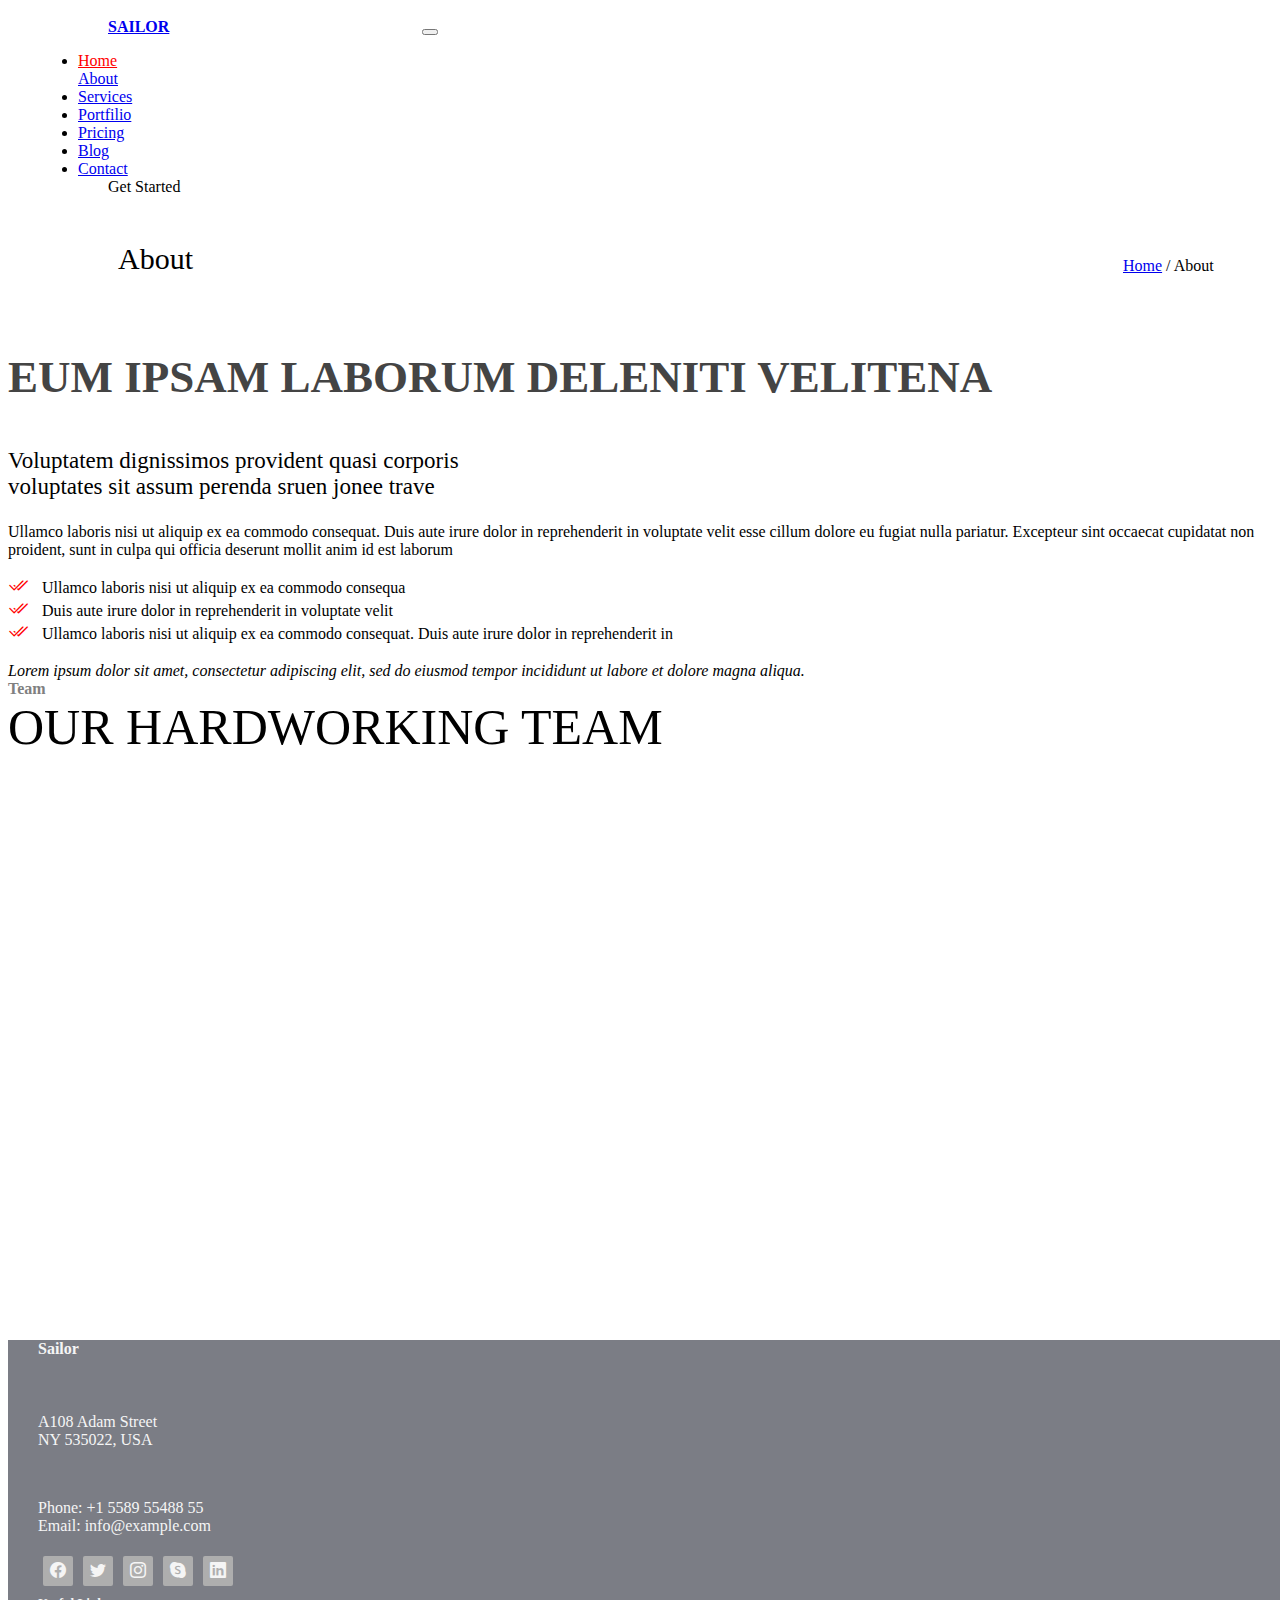
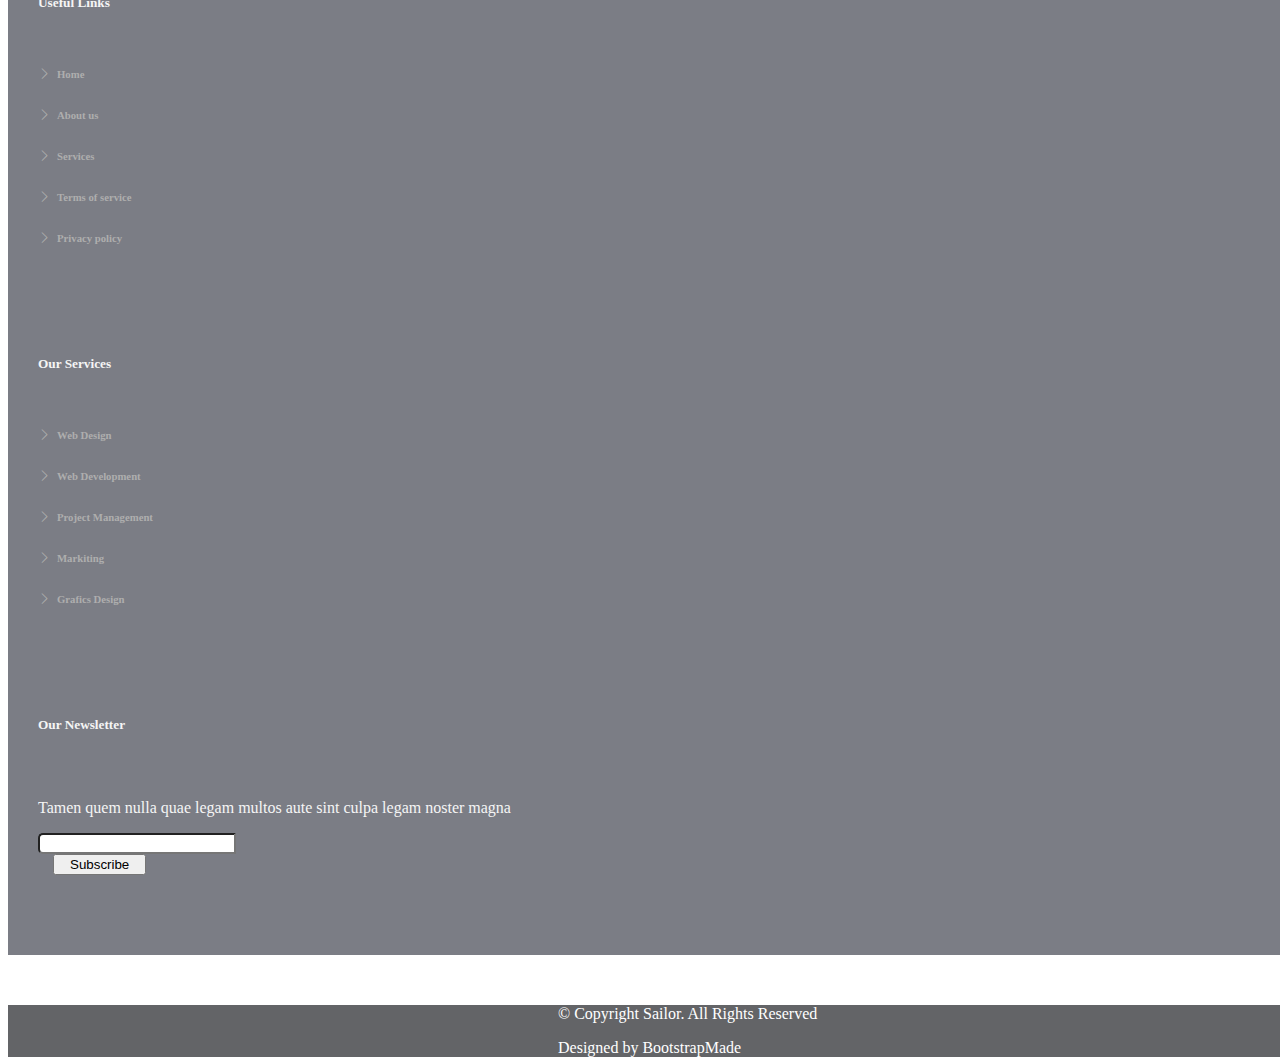
<file: about.html>
<!doctype html>
<html lang="en">

<head>
    <title>Title</title>
    <!-- Required meta tags -->
    <meta charset="utf-8">
    <meta name="viewport" content="width=device-width, initial-scale=1, shrink-to-fit=no">
    <link rel="stylesheet" href="https://cdn.jsdelivr.net/npm/bootstrap-icons@1.9.1/font/bootstrap-icons.css">
    <!-- Bootstrap CSS v5.2.0-beta1 -->
    <link rel="stylesheet" href="https://cdn.jsdelivr.net/npm/bootstrap@5.2.0/dist/css/bootstrap.min.css" integrity="sha384-gH2yIJqKdNHPEq0n4Mqa/HGKIhSkIHeL5AyhkYV8i59U5AR6csBvApHHNl/vI1Bx" crossorigin="anonymous">
    <link rel="stylesheet" href="style.css" type="text/css">
</head>

<body style="height: 1000px;">
    <div class="container-fluied">
        <header>
            <nav class="navbar navbar-expand-lg pt-3 pb-3">
                <div class="container-fluid">
                    <a class="navbar-brand" href="#"><b>SAILOR</b></a>
                    <button class="navbar-toggler" type="button" data-bs-toggle="collapse" data-bs-target="#navbarSupportedContent" aria-controls="navbarSupportedContent" aria-expanded="false" aria-label="Toggle navigation">
                <span class="navbar-toggler-icon"></span>
              </button>
                    <div class="collapse navbar-collapse" id="navbarSupportedContent">
                        <ul class="navbar-nav me-auto mb-2 mb-lg-0">
                            <li class="nav-item">
                                <a class="nav-link active" aria-current="page" href="#">Home</a>
                            </li>

                            <li class="nav-item dropdown">
                                <a class="nav-link dropdown-toggle" href="#" id="navbarDropdown" role="button" data-bs-toggle="dropdown" aria-expanded="false">
                      About
                    </a>
                                <div class="dropdown-content">
                                    <a href="#">About</a>
                                    <a href="#">Team</a>
                                    <a href="#">Testimonials</a>
                                    <li class="nav-item">
                                        <a class="nav-link" href="#">Services</a>
                                    </li>
                                    <li class="nav-item">
                                        <a class="nav-link" href="#">Portfilio</a>
                                    </li>
                                    <li class="nav-item">
                                        <a class="nav-link" href="#">Pricing</a>
                                    </li>
                                    <li class="nav-item">
                                        <a class="nav-link" href="#">Blog</a>
                                    </li>
                                    <li class="nav-item">
                                        <a class="nav-link" href="#">Contact</a>
                                    </li>
                                    <div class="btn btn btn-danger">Get Started</div>
                        </ul>
                        </div>
                    </div>
            </nav>

            <div class="container-fluied bg-light about-con">
                <div class="about">
                    About
                </div>
                <div class="home-about ">
                    <a href="index.html">Home</a> / About
                </div>
            </div>

            <!--text  -->
            <div class="container mt-5 mb-5 pb-5">
                <div class="row">
                    <div class="col-lg-6 col-md-12 col-12">
                        <b><p class="text">EUM IPSAM LABORUM DELENITI VELITENA</p></b>
                        <p class="para">Voluptatem dignissimos provident quasi corporis <br> voluptates sit assum perenda sruen jonee trave</p>
                    </div>
                    <div class="col-lg-6 col-md-12 col-12">
                        <p class="mt-3">Ullamco laboris nisi ut aliquip ex ea commodo consequat. Duis aute irure dolor in reprehenderit in voluptate velit esse cillum dolore eu fugiat nulla pariatur. Excepteur sint occaecat cupidatat non proident, sunt in culpa qui officia
                            deserunt mollit anim id est laborum</p>
                        <div class=" d-flex">
                            <i class="bi bi-check2-all check"></i> Ullamco laboris nisi ut aliquip ex ea commodo consequa
                        </div>
                        <div class=" d-flex">
                            <i class="bi bi-check2-all check"></i> Duis aute irure dolor in reprehenderit in voluptate velit
                        </div>
                        <div class=" d-flex">
                            <i class="bi bi-check2-all check"></i> Ullamco laboris nisi ut aliquip ex ea commodo consequat. Duis aute irure dolor in reprehenderit in

                        </div><br>
                        <i>Lorem ipsum dolor sit amet, consectetur adipiscing elit, sed do eiusmod tempor incididunt ut labore et dolore magna aliqua.</i>
                    </div>
                </div>
            </div>

            <div class="container-fluied bg-light team">
                <div style="color:gray;"><b>Team</b> </div>
                <div class="hard">OUR HARDWORKING TEAM </div>
            </div>


            <!-- place footer here -->

            <div class="row footer mt-5">
                <div class="col-lg-3 col-md-5 col-12 links">
                    <h4><b>Sailor</b></h4><br>
                    <p>A108 Adam Street <br> NY 535022, USA</p> <br>
                    <p>Phone: +1 5589 55488 55 <br> Email: info@example.com</p>
                    <div class="icon"><i class="bi bi-facebook"></i></div>
                    <div class="icon"><i class="bi bi-twitter"></i></div>
                    <div class="icon"><i class="bi bi-instagram"></i></div>
                    <div class="icon"><i class="bi bi-skype"></i></div>
                    <div class="icon"><i class="bi bi-linkedin"></i></div>
                </div>
                <div class="col-lg-2 col-md-5 col-12 links">
                    <h5 class="useful-links">Useful Links</h5>
                    <h6><i class="bi bi-chevron-right"></i>Home</h6>
                    <h6><i class="bi bi-chevron-right"></i>About us</h6>
                    <h6><i class="bi bi-chevron-right"></i>Services</h6>
                    <h6><i class="bi bi-chevron-right"></i>Terms of service</h6>
                    <h6 class="useful"><i class="bi bi-chevron-right"></i>Privacy policy</h6>
                </div>
                <div class="col-lg-2 col-md-5 col-12 links">
                    <h5 class="useful-links">Our Services</h5>
                    <h6><i class="bi bi-chevron-right"></i>Web Design</h6>
                    <h6><i class="bi bi-chevron-right"></i>Web Development</h6>
                    <h6><i class="bi bi-chevron-right"></i>Project Management</h6>
                    <h6><i class="bi bi-chevron-right"></i>Markiting</h6>
                    <h6 class="useful"><i class="bi bi-chevron-right"></i>Grafics Design</h6>
                </div>
                <div class="col-lg-3 col-md-5 col-12 links">
                    <h5 class="useful-link"> Our Newsletter</h5><br>
                    <p> Tamen quem nulla quae legam multos aute sint culpa legam noster magna</p>
                    <div class="input-group usefull">
                        <div class="form-outline">
                            <input id="search-input" type="search" id="form1" class="form-control" />
                        </div>
                        <button id="button" type="button" class="btn subscribe btn-danger">
        Subscribe
    </button>
                    </div>


                </div>

            </div>
            <div class="row copy">
                <div class="col-md-12 col-12">
                    <p class="mt-2">© Copyright Sailor. All Rights Reserved</p>
                    <p class="ms-5">Designed by BootstrapMade</p>
                </div>
            </div>
            <!-- Bootstrap JavaScript Libraries -->
            <script src="https://cdn.jsdelivr.net/npm/@popperjs/core@2.11.5/dist/umd/popper.min.js" integrity="sha384-Xe+8cL9oJa6tN/veChSP7q+mnSPaj5Bcu9mPX5F5xIGE0DVittaqT5lorf0EI7Vk" crossorigin="anonymous">
            </script>

            <script src="https://cdn.jsdelivr.net/npm/bootstrap@5.2.0/dist/js/bootstrap.min.js" integrity="sha384-ODmDIVzN+pFdexxHEHFBQH3/9/vQ9uori45z4JjnFsRydbmQbmL5t1tQ0culUzyK" crossorigin="anonymous">
            </script>
</body>

</html>
</file>
<file: style.css>
/* mobile styling starts here */
    
    .nav-item a:hover {
        color: red;
    }
    
    .navbar {
        padding: 10px;
    }
    
    .nav-item .nav-link.active {
        color: red;
    }
    
    .nav-item .nav-link.active:hover {
        color: red;
    }
    
    .dropdown {
        position: relative;
        display: inline-block;
    }
    
    .dropdown ul li {
        list-style: none;
    }
    
    .dropdown-content {
        display: none;
        position: absolute;
        background-color: #f1f1f1;
        min-width: 160px;
        box-shadow: 0px 8px 16px 0px rgba(0, 0, 0, 0.2);
        z-index: 1;
    }
    
    .dropdown-content a {
        color: rgb(0, 0, 0);
        padding: 12px 16px;
        text-decoration: none;
        display: block;
    }
    
    .dropdown-content a:hover {
        color: red;
    }
    
    .dropdown-content a:hover {
        background-color: #ddd;
    }
    
    .dropdown:hover .dropdown-content {
        display: block;
    }
    /* slider styling starts here */
    /* para styling starts  here*/
    
    .text {
        font-size: 45px;
        color: rgb(68, 68, 68);
    }
    
    .para {
        font-size: 23px;
    }
    
    .check {
        color: red;
        margin-right: 10px;
        font-size: 20px;
    }
    /* para styling end here*/
    /* brand styling starts here */
    
    .brand {
        height: 170px;
        display: flex;
        justify-content: center;
        align-items: center;
    }
    
    .brand-icon {
        width: 100px;
        margin-left: 25px;
        margin-right: 25px;
    }
    
    .brand-icon {
        filter: grayscale(1.0);
    }
    
    .brand-icon:hover {
        filter: none;
        -webkit-transform: scale(1.15);
        transition: all 0.7s;
    }
    /* lorem styling starts here */
    
    .lorem {
        margin: 10px;
        border-radius: 5px;
    }
    
    .lorem:hover b {
        color: red;
        cursor: pointer;
    }
    
    .lorem-icon {
        display: flex;
        justify-content: center;
        align-items: center;
        color: red;
        font-size: 40px;
    }
    /* gallery styling starts here */
    
    .button.active {
        background-color: rgba(236, 0, 0, 0.78) !important;
        color: white;
        height: 40px !important;
        width: 65px !important;
        margin: 1px;
    }
    
    .button {
        color: rgb(0, 0, 0);
        height: 40px !important;
        width: 65px !important;
        margin: 1px;
    }
    
    .button:hover {
        background-color: rgba(236, 0, 0, 0.78) !important;
        color: white !important;
        height: 40px !important;
        width: 65px !important;
        margin: 1px;
    }
    /* footer styling starts here */
    
    .footer {
        background-color: #7b7d85;
        justify-content: center;
        align-items: center;
    }
    
    .links {
        color: whitesmoke;
        margin-top: 60px;
        margin-bottom: 50px;
        padding-left: 30px;
    }
    
    .links h6 {
        color: #aeaeae;
    }
    
    .links h6:hover {
        color: #ffffff;
        cursor: pointer;
    }
    
    .bi-chevron-right {
        font-size: 13px;
        padding-right: 6px;
    }
    
    .form-control {
        width: 13rem;
        border-radius: 0px;
        border-top-left-radius: 5px;
        border-bottom-left-radius: 5px;
    }
    
    .icon {
        height: 35px;
        width: 35px;
        border-radius: 5px;
        background-color: #aeaeae;
        display: flex;
        justify-content: center;
        align-items: center;
        float: left;
        margin: 5px;
    }
    
    .icon:hover {
        background-color: red;
        cursor: pointer;
    }
    
    .copy {
        background-color: #636467;
        color: white;
        padding-left: 40px;
    }
    
    .about {
        font-size: 30px;
        padding-top: 20px;
        padding-left: 20px;
    }
    
    .home-about {
        padding-left: 20px;
        padding-bottom: 20px;
    }
    /* tablate styling starts here */
    
    @media only screen and (min-width:768px) {
        .navbar {
            padding: 10px;
        }
        .nav-item a:hover {
            color: red;
        }
        .navbar {
            padding: 10px;
        }
        .nav-item .nav-link.active {
            color: red;
        }
        .nav-item .nav-link.active:hover {
            color: red;
        }
        .dropdown {
            position: relative;
            display: inline-block;
        }
        .dropdown ul li {
            list-style: none;
        }
        .dropdown-content {
            display: none;
            position: absolute;
            background-color: #f1f1f1;
            min-width: 160px;
            box-shadow: 0px 8px 16px 0px rgba(0, 0, 0, 0.2);
            z-index: 1;
        }
        .dropdown-content a {
            color: rgb(0, 0, 0);
            padding: 12px 16px;
            text-decoration: none;
            display: block;
        }
        .dropdown-content a:hover {
            color: red;
        }
        .dropdown-content a:hover {
            background-color: #ddd;
        }
        .dropdown:hover .dropdown-content {
            display: block;
        }
        /* para styling starts  here*/
        .text {
            font-size: 45px;
            color: rgb(68, 68, 68);
        }
        .para {
            font-size: 23px;
        }
        .check {
            color: red;
            margin-right: 10px;
            font-size: 20px;
        }
        /* para styling end here*/
        .brand {
            width: 101.5vw;
            height: 200px;
            display: flex;
            justify-content: center;
            align-items: center;
        }
        .brand-icon {
            width: 150px;
            margin-left: 25px;
            margin-right: 25px;
        }
        .brand-icon {
            filter: grayscale(1.0);
        }
        .brand-icon:hover {
            filter: none;
            -webkit-transform: scale(1.15);
            transition: all 0.7s;
        }
        .carousel-caption {
            margin-bottom: 200px;
        }
        .lorem {
            margin: 12px;
            border-radius: 5px;
        }
        .lorem:hover b {
            color: red;
            cursor: pointer;
        }
        .lorem-icon {
            display: flex;
            justify-content: center;
            align-items: center;
            color: red;
            font-size: 40px;
        }
        /* gallery styling starts here */
        .button.active {
            background-color: rgba(236, 0, 0, 0.78) !important;
            color: white;
            height: 40px !important;
            width: 65px !important;
            margin: 1px;
        }
        .button {
            color: rgb(0, 0, 0);
            height: 40px !important;
            width: 65px !important;
            margin: 1px;
        }
        .button:hover {
            background-color: rgba(236, 0, 0, 0.78) !important;
            color: white !important;
            height: 40px !important;
            width: 65px !important;
            margin: 1px;
        }
        /* footer styling starts here */
        .footer {
            width: 101.5vw;
            background-color: #7b7d85;
        }
        .links {
            color: whitesmoke;
        }
        .useful-links {
            padding-bottom: 30px;
        }
        .useful {
            padding-bottom: 50px;
        }
        .useful-link {
            padding-bottom: 10px;
        }
        .usefull {
            padding-bottom: 80px;
        }
        .links h6 {
            color: #aeaeae;
        }
        .links h6:hover {
            color: #ffffff;
            cursor: pointer;
        }
        .bi-chevron-right {
            font-size: 13px;
        }
        .form-control {
            width: 168px;
            border-radius: 0px;
            border-top-left-radius: 5px;
            border-bottom-left-radius: 5px;
        }
        .icon {
            height: 30px;
            width: 30px;
            border-radius: 2px;
            background-color: #aeaeae;
            display: flex;
            justify-content: center;
            align-items: center;
            float: left;
            margin: 5px;
        }
        .icon:hover {
            background-color: red;
            cursor: pointer;
        }
        .subscribe {
            padding-left: 10px;
            padding-right: 10px;
        }
        .copy {
            width: 101.5vw;
            background-color: #636467;
            color: white;
            padding-left: 250px;
        }
        /* about styling starts here */
        .about {
            font-size: 30px;
            padding-left: 20px;
            padding-top: 20px;
        }
    }
    /* laptop styling starts here */
    
    @media only screen and (min-width:1000px) {
        .navbar-brand {
            padding-right: 20%;
            margin-left: 90px;
        }
        .navbar ul li {
            margin-left: 20px;
        }
        .nav-item a:hover {
            color: red;
        }
        .nav-item .nav-link.active {
            color: red;
        }
        .nav-item .nav-link.active:hover {
            color: red;
        }
        .dropdown {
            position: relative;
            display: inline-block;
        }
        .dropdown ul li {
            list-style: none;
        }
        .dropdown-content {
            display: none;
            position: absolute;
            background-color: #f1f1f1;
            min-width: 160px;
            box-shadow: 0px 8px 16px 0px rgba(0, 0, 0, 0.2);
            z-index: 1;
        }
        .dropdown-content a {
            color: rgb(0, 0, 0);
            padding: 12px 16px;
            text-decoration: none;
            display: block;
        }
        .dropdown-content a:hover {
            color: red;
        }
        .dropdown-content a:hover {
            background-color: #ddd;
        }
        .dropdown:hover .dropdown-content {
            display: block;
        }
        .btn {
            margin-left: 15px;
            padding-left: 35px;
            padding-right: 35px;
        }
        /* slider styling starts here */
        .carousel-caption {
            margin-bottom: 200px;
        }
        /* text styling starts here */
        .text {
            font-size: 45px;
            color: rgb(68, 68, 68);
        }
        .para {
            font-size: 23px;
        }
        .check {
            color: red;
            margin-right: 10px;
            font-size: 20px;
        }
        /* brand styling starts here */
        .brand {
            width: 99.6vw;
            height: 100px;
            display: flex;
            justify-content: center;
            align-items: center;
        }
        .brand-icon {
            width: 120px;
            margin-left: 25px;
            margin-right: 25px;
        }
        .brand-icon {
            filter: grayscale(1.0);
        }
        .brand-icon:hover {
            filter: none;
            -webkit-transform: scale(1.15);
            transition: all 0.7s;
        }
        /* lorem styling starts here */
        .lorem {
            margin: 15px;
            border-radius: 5px;
        }
        .lorem:hover b {
            color: red;
            cursor: pointer;
        }
        .lorem-icon {
            display: flex;
            justify-content: center;
            align-items: center;
            color: red;
            font-size: 40px;
        }
        /* gallery styling starts here */
        .button.active {
            background-color: rgba(236, 0, 0, 0.78) !important;
            color: white;
            height: 40px !important;
            width: 65px !important;
            margin: 1px;
        }
        .button {
            color: rgb(0, 0, 0);
            height: 40px !important;
            width: 65px !important;
            margin: 1px;
        }
        .button:hover {
            background-color: rgba(236, 0, 0, 0.78) !important;
            color: white !important;
            height: 40px !important;
            width: 65px !important;
            margin: 1px;
        }
        /* footer styling starts here */
        .footer {
            width: 99.6vw;
            background-color: #7b7d85;
        }
        .links {
            color: whitesmoke;
        }
        .useful-links {
            padding-bottom: 30px;
        }
        .useful {
            padding-bottom: 50px;
        }
        .useful-link {
            padding-bottom: 10px;
        }
        .usefull {
            padding-bottom: 80px;
        }
        .links h6 {
            color: #aeaeae;
        }
        .links h6:hover {
            color: #ffffff;
            cursor: pointer;
        }
        .bi-chevron-right {
            font-size: 13px;
            padding-right: 6px;
        }
        .form-control {
            width: 198px;
            border-radius: 0px;
            border-top-left-radius: 5px;
            border-bottom-left-radius: 5px;
        }
        .icon {
            height: 30px;
            width: 30px;
            border-radius: 2px;
            background-color: #aeaeae;
            display: flex;
            justify-content: center;
            align-items: center;
            float: left;
            margin: 5px;
        }
        .icon:hover {
            background-color: red;
            cursor: pointer;
        }
        .subscribe {
            padding-left: 15px;
            padding-right: 15px;
        }
        .copy {
            width: 99.6vw;
            background-color: #636467;
            color: white;
            padding-left: 550px;
        }
        /* about page styling starts here */
        .about-con {
            display: flex;
        }
        .about {
            font-size: 30px;
            padding-left: 110px;
            padding-top: 20px;
            padding-bottom: 30px;
        }
        .home-about {
            padding-left: 930px;
            padding-top: 35px;
        }
        /* team styling starts here */
        .team {
            height: 600px;
        }
        .hard {
            font-size: 50px;
            tex
        }
    }
</file>
